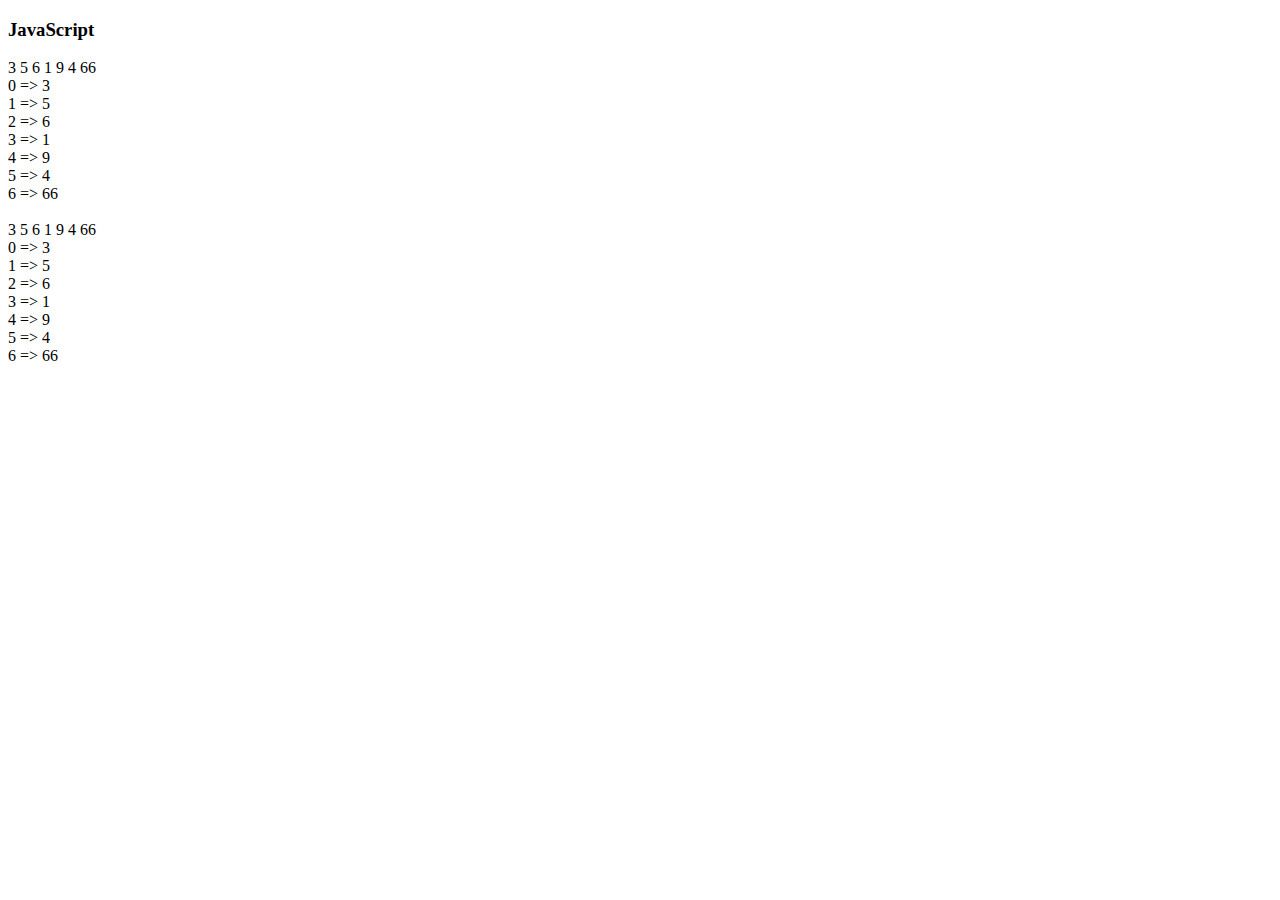
<file: tutorials.html>
<!doctype html>
<html lang="en">

<head>
  <title>Title</title>
  <!-- Required meta tags -->
  <meta charset="utf-8">
  <meta name="viewport" content="width=device-width, initial-scale=1, shrink-to-fit=no">

  <!-- Bootstrap CSS v5.2.1 -->
  <link href="https://cdn.jsdelivr.net/npm/bootstrap@5.2.1/dist/css/bootstrap.min.css" rel="stylesheet"
    integrity="sha384-iYQeCzEYFbKjA/T2uDLTpkwGzCiq6soy8tYaI1GyVh/UjpbCx/TYkiZhlZB6+fzT" crossorigin="anonymous">

</head>

<body>
   <h3 class="text-center text-primary display-4">JavaScript</h3>
 


  <!-- Bootstrap JavaScript Libraries -->
  <script src="https://cdn.jsdelivr.net/npm/@popperjs/core@2.11.6/dist/umd/popper.min.js"
    integrity="sha384-oBqDVmMz9ATKxIep9tiCxS/Z9fNfEXiDAYTujMAeBAsjFuCZSmKbSSUnQlmh/jp3" crossorigin="anonymous">
  </script>

  <script src="https://cdn.jsdelivr.net/npm/bootstrap@5.2.1/dist/js/bootstrap.min.js"
    integrity="sha384-7VPbUDkoPSGFnVtYi0QogXtr74QeVeeIs99Qfg5YCF+TidwNdjvaKZX19NZ/e6oz" crossorigin="anonymous">
  </script>
     <!-- external Js -->
  <script src="js/tutorials.js"></script>
</body>

</html>
</file>
